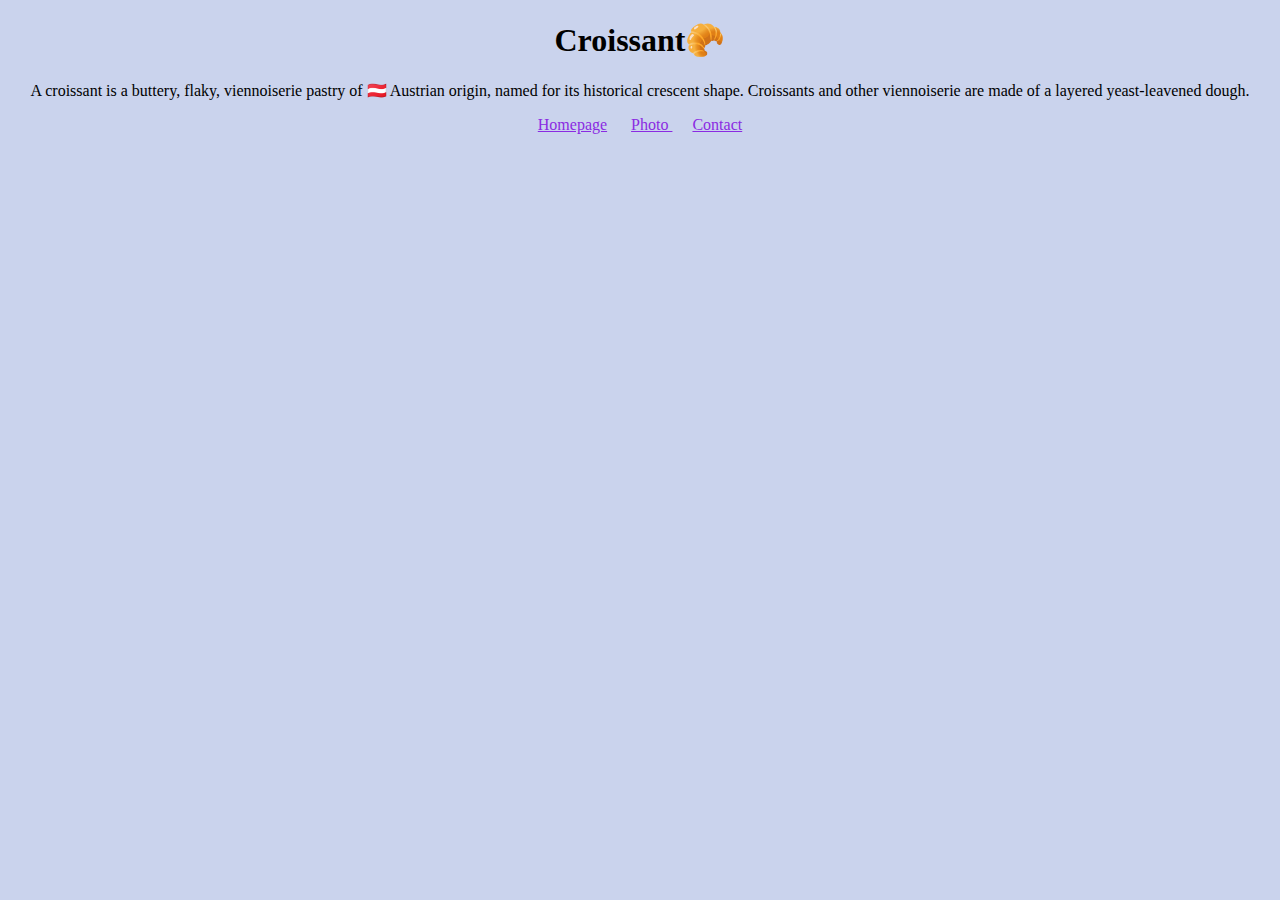
<file: index.html>
<!DOCTYPE html>
<html lang="en">
  <head>
    <meta charset="UTF-8" />
    <meta http-equiv="X-UA-Compatible" content="IE=edge" />
    <meta name="viewport" content="width=device-width, initial-scale=1.0" />
    <link rel="stylesheet" href="/css/style.css" />

    <title>The history of croissant - Croissant.com</title>
    <meta name="description" content="History of croissant" />
  </head>
  <body>
    <h1>Croissant🥐</h1>
    <p>
      A croissant is a buttery, flaky, viennoiserie pastry of 🇦🇹 Austrian
      origin, named for its historical crescent shape. Croissants and other
      viennoiserie are made of a layered yeast-leavened dough.
    </p>
    <footer>
      <a href="/" title="Homepage"> Homepage</a>
      <a href="/photo.html">Photo </a>
      <a href="/contact.html">Contact</a>
    </footer>
  </body>
</html>
</file>
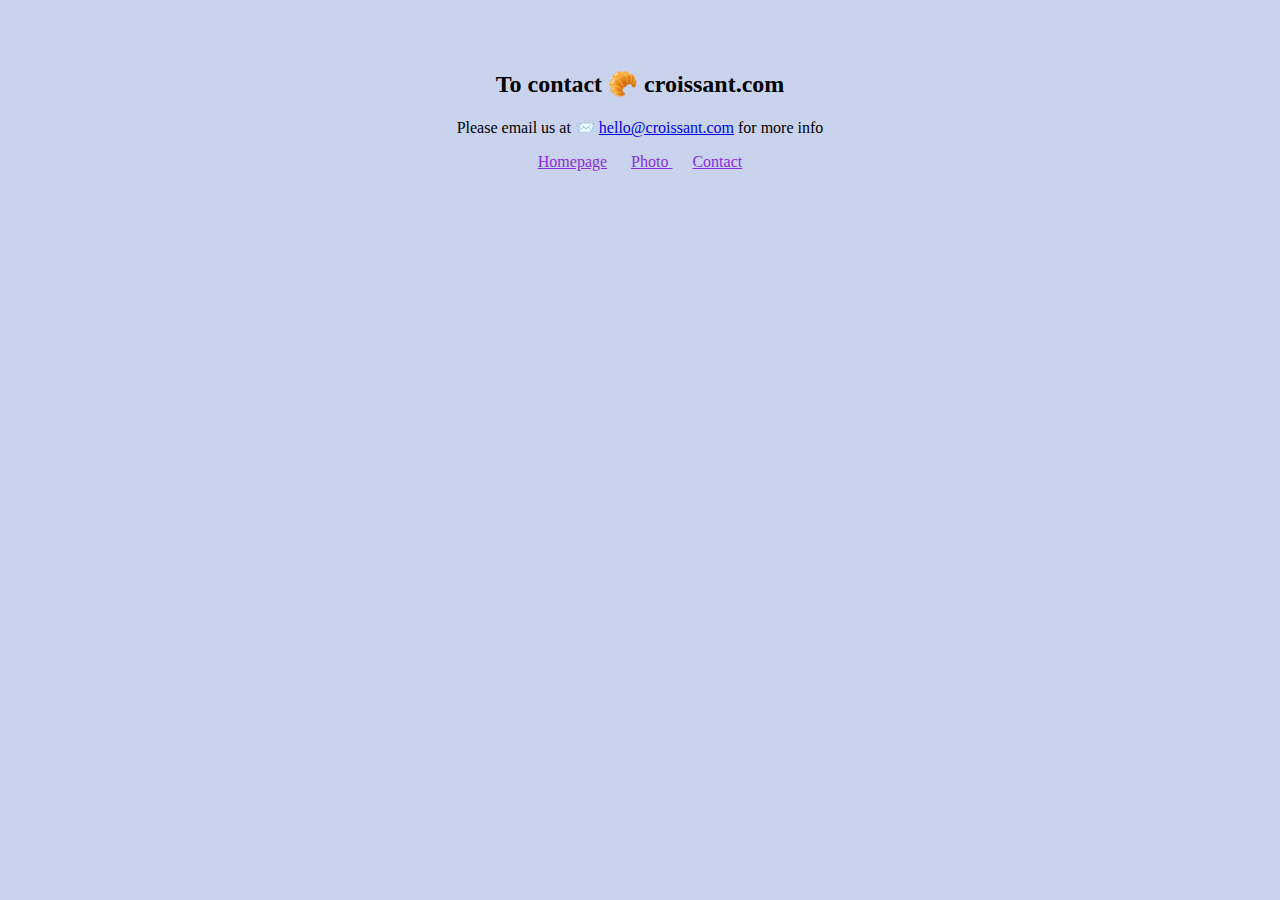
<file: contact.html>
<!DOCTYPE html>
<html lang="en">
  <head>
    <meta charset="UTF-8" />
    <meta http-equiv="X-UA-Compatible" content="IE=edge" />
    <meta name="viewport" content="width=device-width, initial-scale=1.0" />
    <link rel="stylesheet" href="/css/style.css" />
    <title>Contact Croissant - Croissant.com</title>
    <meta
      name="description"
      content="Contact croissant.com to learn more about croissants"
    />
  </head>
  <body>
    <h2>To contact 🥐 croissant.com</h2>
    <p>
      Please email us at 📨
      <a href="mailito:hello@croissant.com" title="contact us by email"
        >hello@croissant.com</a
      >
      for more info
    </p>

    <footer>
      <a href="/" title="Homepage">Homepage</a>
      <a href="/photo.html" title="Croissant Photo">Photo </a>
      <a href="/contact.html" title="Croissant Photo">Contact</a>
    </footer>
  </body>
</html>
</file>
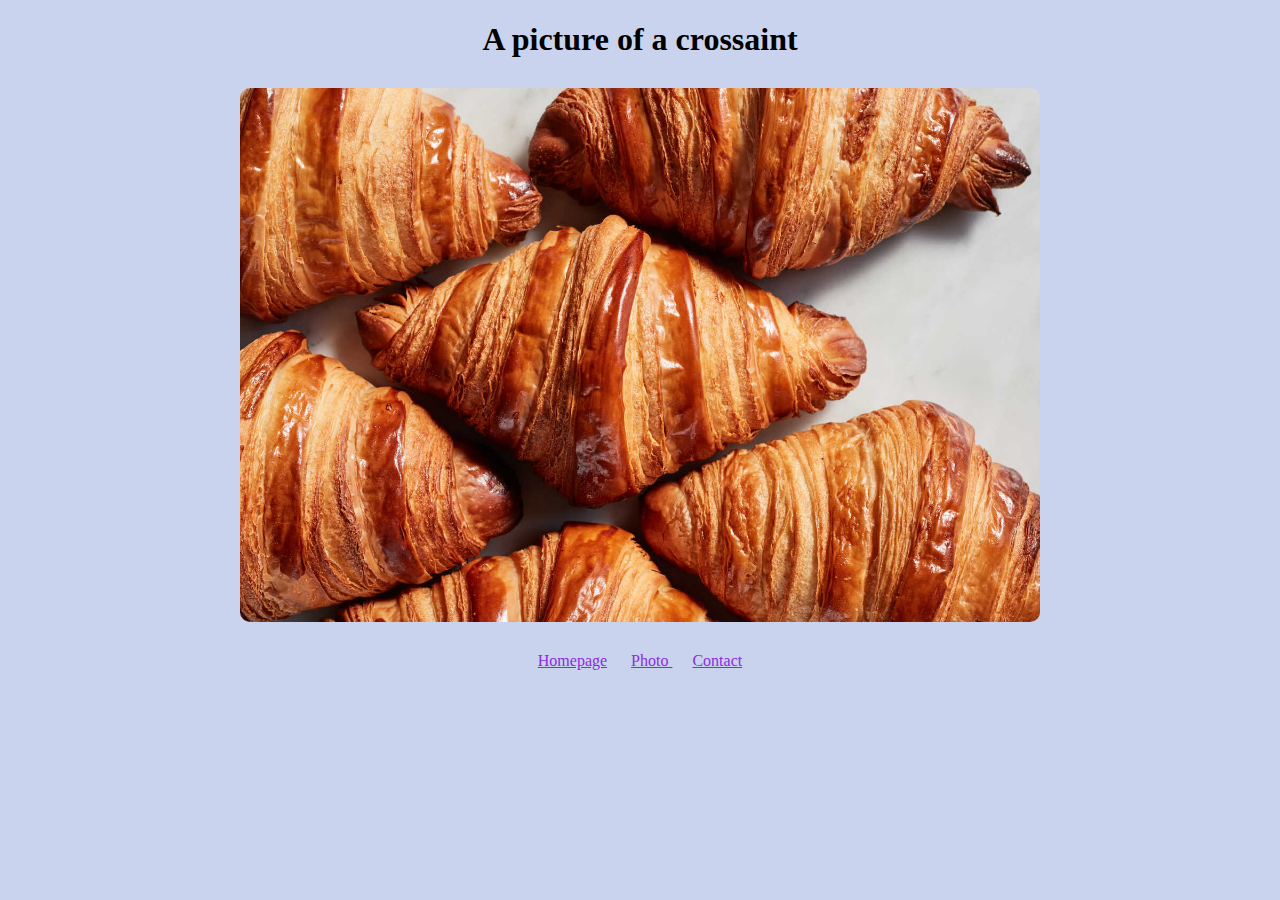
<file: photo.html>
<!DOCTYPE html>
<html lang="en">
  <head>
    <meta charset="UTF-8" />
    <meta http-equiv="X-UA-Compatible" content="IE=edge" />
    <meta name="viewport" content="width=device-width, initial-scale=1.0" />
    <link rel="stylesheet" href="/css/style.css" />
    <title>A example of a crossaint</title>
    <meta
    name="description"
    content="A  picture of how the croissant looks"
  />
  </head>
  <body>
    <h1>A picture of a crossaint</h1>
    <img
      src="/images/croissant.jpeg"
      alt="picture of a croissant"
      class="croissant-photo"
      width="800px"
    />

    <footer>
      <a href="/" title="Homepage">Homepage</a>
      <a href="/photo.html" title="Croissant Photo">Photo </a>
      <a href="/contact.html" title="Croissant Photo">Contact</a>
    </footer>
  </body>
</html>
</file>
<file: css/style.css>
body {
  background-color: rgb(202, 211, 237);
}

h1,
p {
  text-align: center;
}

h2 {
  padding-top: 50px;
  text-align: center;
}

.croissant-photo {
  max-width: 100%;
  border-radius: 10px;
  display: block;
  margin: 30px auto;
}

footer {
  text-align: center;
}
footer a {
  text-align: center;
  margin: 0 10px;
  color: blueviolet;
}
</file>
